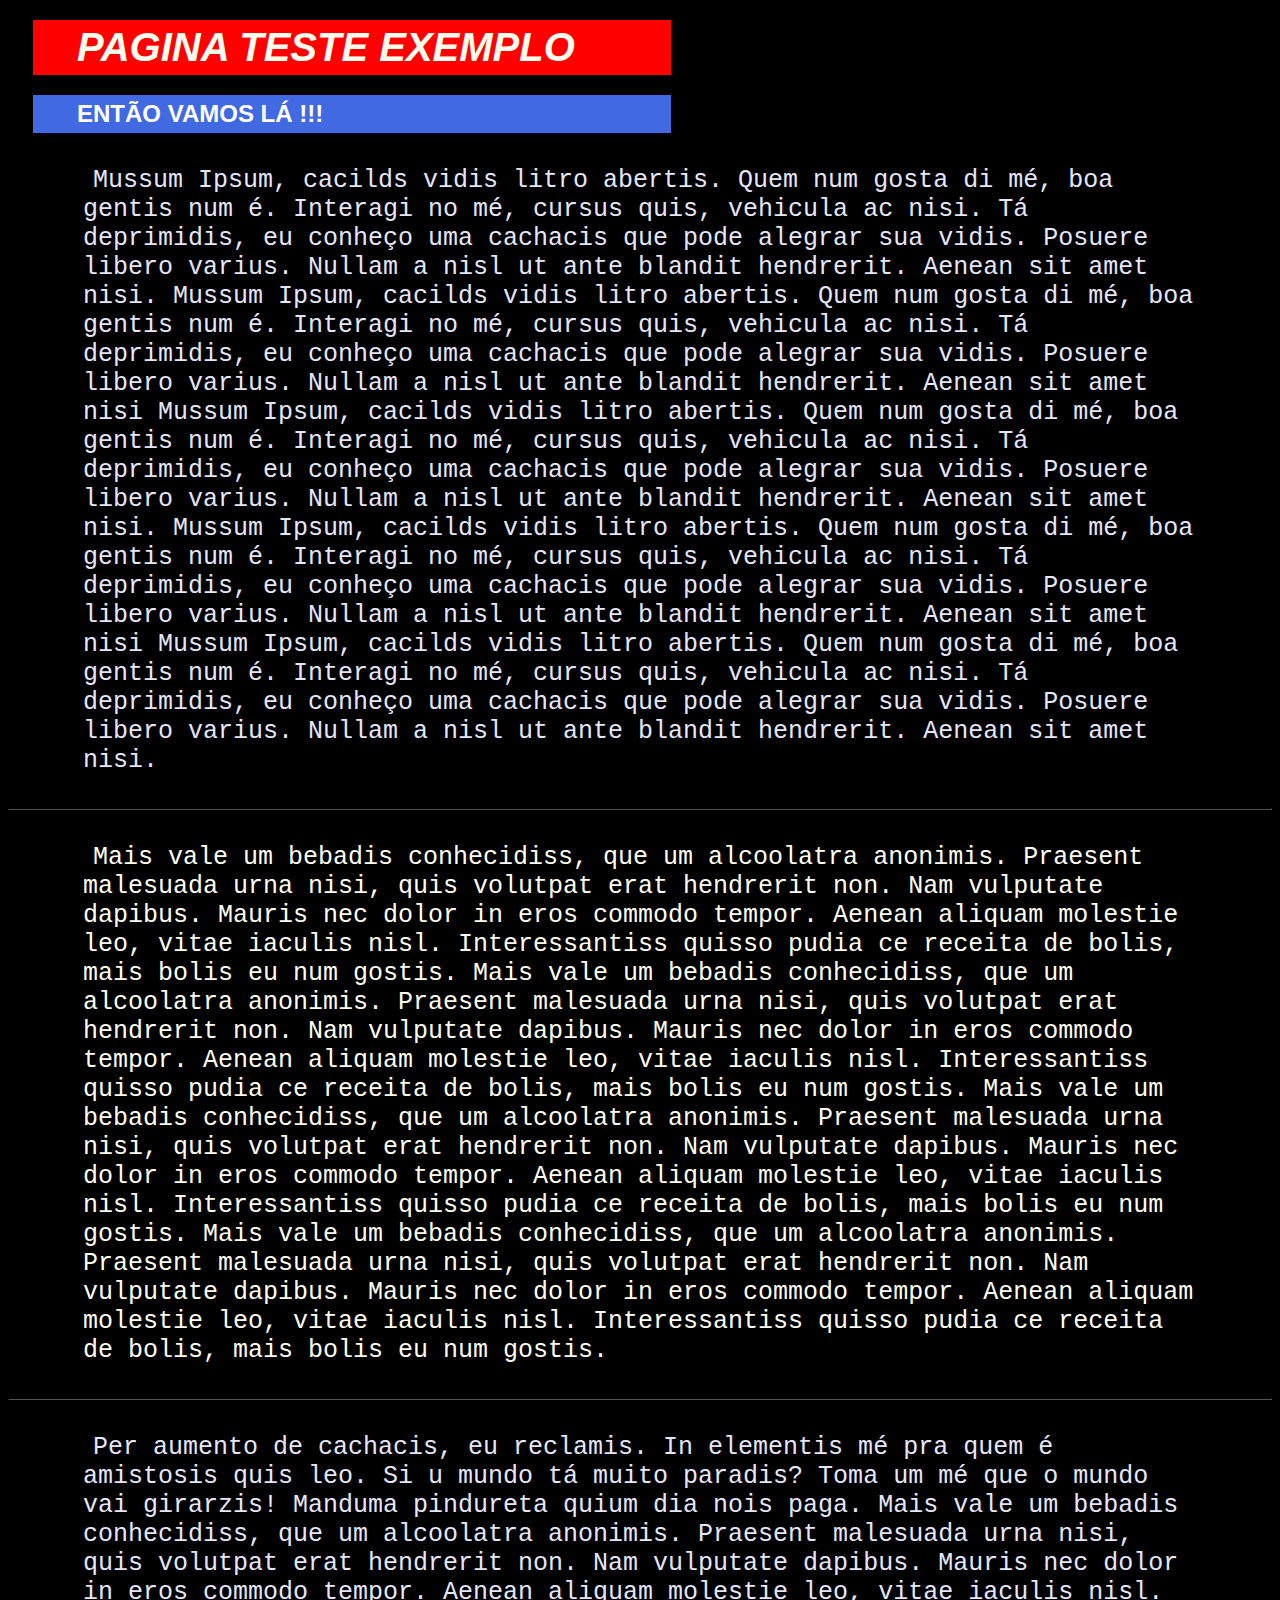
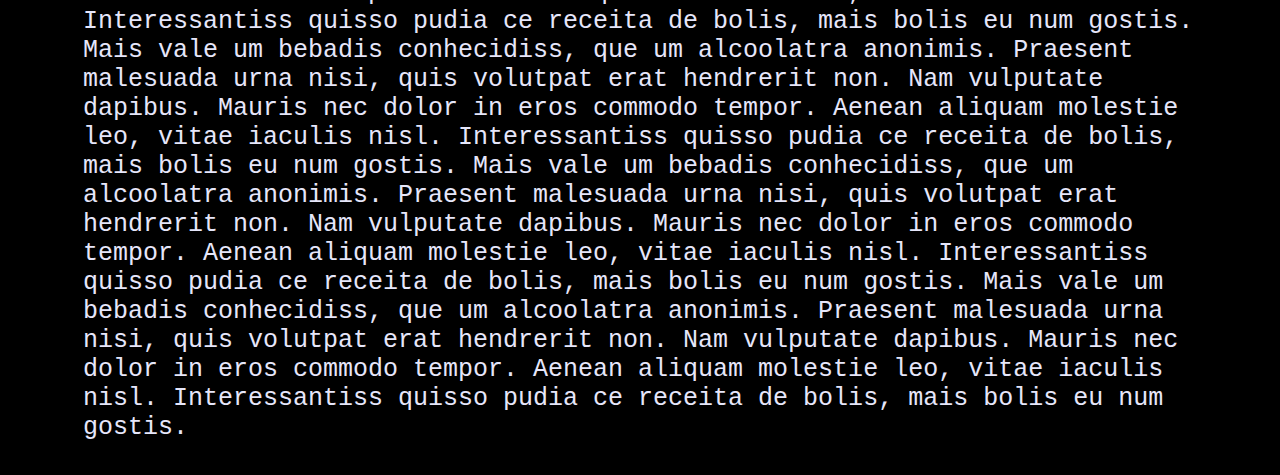
<file: 05teste.html>
<!DOCTYPE html>
<!--doctype informa ao agente de usuario a versao do html que deve ser 
renderizada-->
<html>
    <head>
        <title>O amor de Cristo </title>
        <meta charset="utf-8">
        <meta name="author" content="Alexandre Pateis">
        <meta name="descripion"content="#">
        <meta name="keywords"content="#">
        <style>
            body{
                background-color:black;
            }
            h1{
                font-family: Arial, Arial, Helvetica, sans-serif;
                font-size: 40px;
                font-style: normal;
                font-variant: small-caps;
                color:ivory;
                font-style: oblique;
                background-color: red;
                background-size:initial;
                margin: 20px 25px;
                padding: 5px 44px;
                
                width: 550px;
            }
            h2{
                margin: 25px 30px;
               background-color: royalblue;
               padding: 5px 44px;
               margin: 20px 25px ;
               background-size:initial;
               width: 550px;
            }
            p{
               font-family: monospace;
               font-size: 25px;
               font-variant:inherit;
               color:lavender;
               text-align:start;
               text-indent: 10px;
               margin: 23px 50px;
               padding: 10px 25px;
               
            }
            .destaque{
                color:ivory;
            }
            h2{
                text-transform: uppercase;
                font-family: Arial, Helvetica, sans-serif;
                color:white;
            }
            hr{
                border-color: black;
            }
            #destaque{
            color: black;
            }

        </style>
    </head>
    <body>
        <h1>PAGINA TESTE EXEMPLO</h1>
        <h2>Então vamos lá !!!</h2>
        <p>Mussum Ipsum, cacilds vidis litro abertis. Quem num gosta di mé, boa gentis num é. Interagi no mé, cursus quis, vehicula ac nisi. Tá deprimidis, eu conheço uma cachacis que pode alegrar sua vidis. Posuere libero varius. Nullam a nisl ut ante blandit hendrerit. Aenean sit amet nisi.
            Mussum Ipsum, cacilds vidis litro abertis. Quem num gosta di mé, boa gentis num é. Interagi no mé, cursus quis, vehicula ac nisi. Tá deprimidis, eu conheço uma cachacis que pode alegrar sua vidis. Posuere libero varius. Nullam a nisl ut ante blandit hendrerit. Aenean sit amet nisi
            Mussum Ipsum, cacilds vidis litro abertis. Quem num gosta di mé, boa gentis num é. Interagi no mé, cursus quis, vehicula ac nisi. Tá deprimidis, eu conheço uma cachacis que pode alegrar sua vidis. Posuere libero varius. Nullam a nisl ut ante blandit hendrerit. Aenean sit amet nisi.
            Mussum Ipsum, cacilds vidis litro abertis. Quem num gosta di mé, boa gentis num é. Interagi no mé, cursus quis, vehicula ac nisi. Tá deprimidis, eu conheço uma cachacis que pode alegrar sua vidis. Posuere libero varius. Nullam a nisl ut ante blandit hendrerit. Aenean sit amet nisi
            Mussum Ipsum, cacilds vidis litro abertis. Quem num gosta di mé, boa gentis num é. Interagi no mé, cursus quis, vehicula ac nisi. Tá deprimidis, eu conheço uma cachacis que pode alegrar sua vidis. Posuere libero varius. Nullam a nisl ut ante blandit hendrerit. Aenean sit amet nisi.
        </p>
        <hr>
        
        <p class="destaque">
            Mais vale um bebadis conhecidiss, que um alcoolatra anonimis.  Praesent malesuada urna nisi, quis volutpat erat hendrerit non. Nam vulputate dapibus. Mauris nec dolor in eros commodo tempor. Aenean aliquam molestie leo, vitae iaculis nisl. Interessantiss quisso pudia ce receita de bolis, mais bolis eu num gostis.
            Mais vale um bebadis conhecidiss, que um alcoolatra anonimis.  Praesent malesuada urna nisi, quis volutpat erat hendrerit non. Nam vulputate dapibus. Mauris nec dolor in eros commodo tempor. Aenean aliquam molestie leo, vitae iaculis nisl. Interessantiss quisso pudia ce receita de bolis, mais bolis eu num gostis.
            Mais vale um bebadis conhecidiss, que um alcoolatra anonimis.  Praesent malesuada urna nisi, quis volutpat erat hendrerit non. Nam vulputate dapibus. Mauris nec dolor in eros commodo tempor. Aenean aliquam molestie leo, vitae iaculis nisl. Interessantiss quisso pudia ce receita de bolis, mais bolis eu num gostis.
            Mais vale um bebadis conhecidiss, que um alcoolatra anonimis.  Praesent malesuada urna nisi, quis volutpat erat hendrerit non. Nam vulputate dapibus. Mauris nec dolor in eros commodo tempor. Aenean aliquam molestie leo, vitae iaculis nisl. Interessantiss quisso pudia ce receita de bolis, mais bolis eu num gostis.
        </p>
        <hr>
        <p>
            Per aumento de cachacis, eu reclamis. In elementis mé pra quem é amistosis quis leo. Si u mundo tá muito paradis? Toma um mé que o mundo vai girarzis! Manduma pindureta quium dia nois paga.
            Mais vale um bebadis conhecidiss, que um alcoolatra anonimis.  Praesent malesuada urna nisi, quis volutpat erat hendrerit non. Nam vulputate dapibus. Mauris nec dolor in eros commodo tempor. Aenean aliquam molestie leo, vitae iaculis nisl. Interessantiss quisso pudia ce receita de bolis, mais bolis eu num gostis.
            Mais vale um bebadis conhecidiss, que um alcoolatra anonimis.  Praesent malesuada urna nisi, quis volutpat erat hendrerit non. Nam vulputate dapibus. Mauris nec dolor in eros commodo tempor. Aenean aliquam molestie leo, vitae iaculis nisl. Interessantiss quisso pudia ce receita de bolis, mais bolis eu num gostis.
            Mais vale um bebadis conhecidiss, que um alcoolatra anonimis.  Praesent malesuada urna nisi, quis volutpat erat hendrerit non. Nam vulputate dapibus. Mauris nec dolor in eros commodo tempor. Aenean aliquam molestie leo, vitae iaculis nisl. Interessantiss quisso pudia ce receita de bolis, mais bolis eu num gostis.
            Mais vale um bebadis conhecidiss, que um alcoolatra anonimis.  Praesent malesuada urna nisi, quis volutpat erat hendrerit non. Nam vulputate dapibus. Mauris nec dolor in eros commodo tempor. Aenean aliquam molestie leo, vitae iaculis nisl. Interessantiss quisso pudia ce receita de bolis, mais bolis eu num gostis.
        </p>
    </body>
</html>
</file>
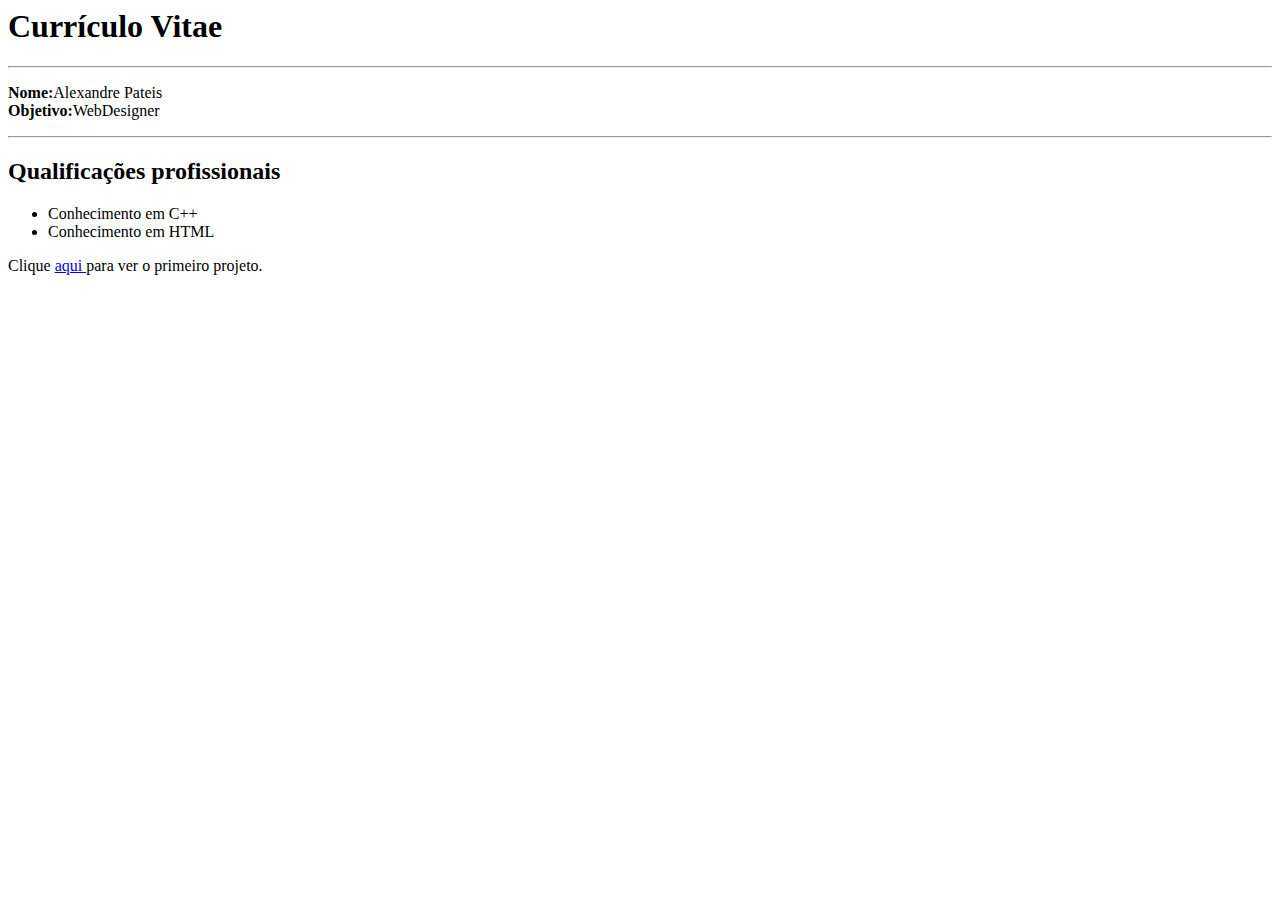
<file: curriculo.html>
<html>
<body>
    <head><title>Curriculo</title></head>
<h1>Currículo Vitae</h1>
<hr>
<p><b>Nome:</b>Alexandre Pateis<br><b>Objetivo:</b>WebDesigner</p>
<hr>
<h2>Qualificações profissionais</h2>
<ul>
    <li>Conhecimento em C++</li>
    <li>Conhecimento em HTML</li>
</ul>
<p>Clique <a href="01teste.html"target="_blank">aqui </a>para ver o primeiro projeto.
</body>
</html>
</file>
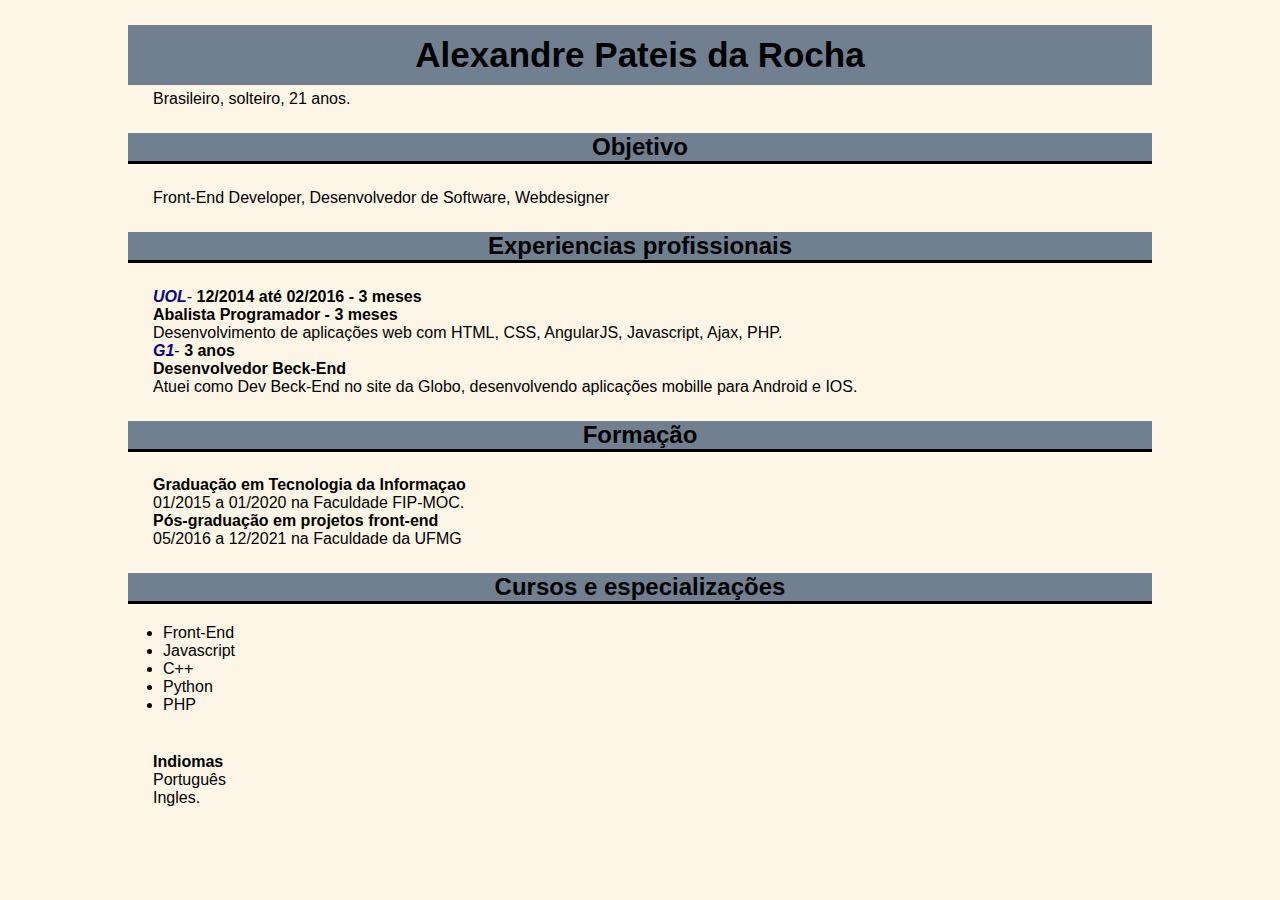
<file: Curriculoteste.html>
<!DOCTYPE html>
<!--doctype informa ao agente de usuario a versao do html que deve ser 
renderizada-->
<html>
    
    <head>
        <title>Curriculo Vitae</title>
        <meta charset="utf-8">
        <meta name="author" content="Alexandre Pateis">
        <meta name="descripion"content="#">
        <meta name="keywords"content="#">
        <style>
            body{
                font-family: Arial, Helvetica, sans-serif;
                background-color:oldlace;
                width: 80%;
                margin: auto;
                padding-top: 25px;
            }

            h1{
                color: black;
                background-color:slategray;
                font-family: Arial, Helvetica, sans-serif;
                margin: auto;
                padding: 10px 10px;
                font-size: 35px;
                text-align: center;
                
            }
            p{
                margin: auto;
                padding: 5px 25px;

            }
            h2{
                background-color:slategray;
                text-align: center;
                font-family: Arial, Helvetica, sans-serif;
                border-bottom: solid 3px black;
            }
           
            a:hover{
                color:black;
                background-color:paleturquoise;
                text-decoration: underline;
            }
            a:active{
                color: sienna;
            }
            a{
                font-style:oblique;
                color:rgb(5, 5, 133);
                text-decoration: none;
            }
            ul {
                list-style:disc;
                padding-left: 35px;
            }
            li{
                padding-left: 0;
            }
        </style>
    </head>
    <body>
        <h1>Alexandre Pateis da Rocha</h1>
        <p>Brasileiro, solteiro, 21 anos.</p>
        <h2>Objetivo</h2>
        
        <p>Front-End Developer, Desenvolvedor de Software, Webdesigner</p>
        <h2>Experiencias profissionais</h2>
        
        <p><a href="https://www.uol.com.br/"target="_blank"><b>UOL</b></a>- <b>12/2014 até 02/2016 - 3 meses</b><br>
        <b>Abalista Programador - 3 meses</b><br>
        Desenvolvimento de aplicações web com HTML, CSS, AngularJS, Javascript, Ajax, PHP.<br>
        <a href="https://g1.globo.com/"target="_blank"><b>G1</b></a>- <b>3 anos</b><br>
        <b>Desenvolvedor Beck-End</b><br>
        Atuei como Dev Beck-End no site da Globo, desenvolvendo aplicações mobille para Android e IOS.
        </p>
        <h2>Formação</h2>
        
        <p><b>Graduação em Tecnologia da Informaçao</b>
        <br>
        01/2015 a 01/2020 na Faculdade FIP-MOC.
        <br>
        <b>Pós-graduação em projetos front-end</b><br>
        05/2016 a 12/2021 na Faculdade da UFMG
        <br>
        </p>
        <h2>Cursos e especializações</h2>
        
        <ul>
            <li>Front-End</li>
            <li>Javascript</li>
            <li>C++</li>
            <li>Python</li>
            <li>PHP</li>
        </ul>
        <br>
        <p><b>Indiomas</b><br>
        Português <br>
        Ingles.
    </p>
    </body>
</html>
</file>
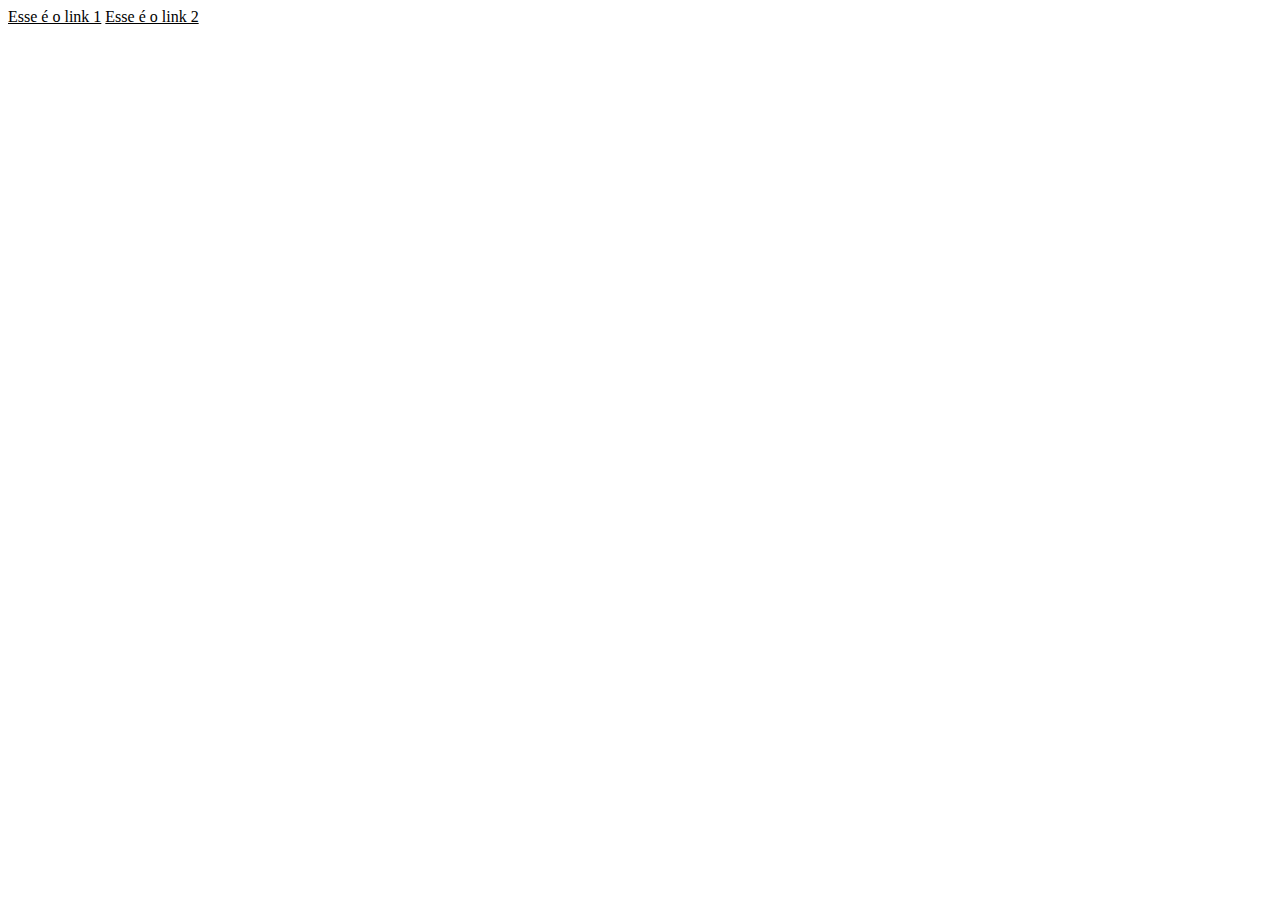
<file: linkteste.html>
<!DOCTYPE html>
<!--doctype informa ao agente de usuario a versao do html que deve ser 
renderizada-->
<html>
    <style>
        a:hover{
            background-color:papayawhip;
        }
       
        a{
            color:black;
            
        }
    </style>
    <head>
        <title>O amor de Cristo </title>
        <meta charset="utf-8">
        <meta name="author" content="Alexandre Pateis">
        <meta name="descripion"content="#">
        <meta name="keywords"content="#">
    </head>
    <body>
    <a href="http://www.google.com"target="_blank">Esse é o link 1</a>    
    <a href="http://www.google.com"target="_blank">Esse é o link 2</a> 
    </body>
</html>
</file>
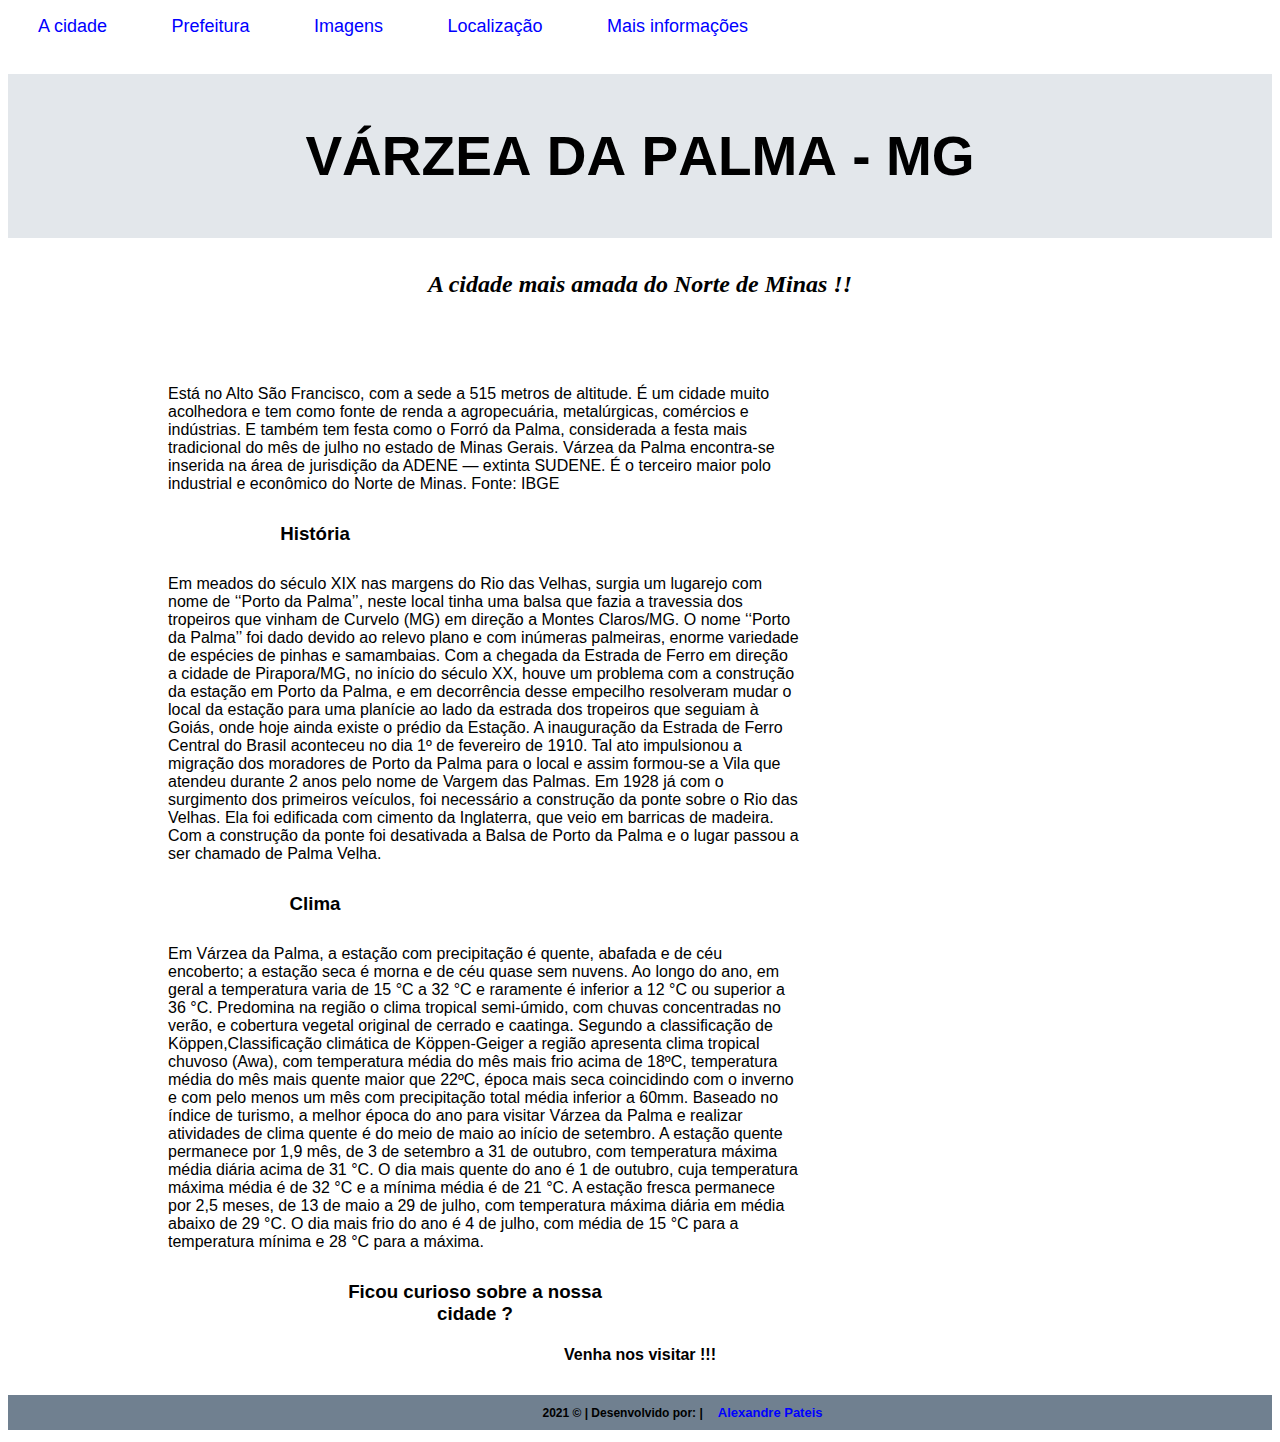
<file: PaginaVZP.html>
<!DOCTYPE html>
<!--doctype informa ao agente de usuario a versao do html que deve ser 
renderizada-->
<html>
    
    <head>
        <title>Várzea da Palma - MG</title>
        <meta charset="utf-8">
        <meta name="author" content="Alexandre Pateis">
        <meta name="descripion"content="#">
        <meta name="keywords"content="#">
        <style>
            body{
                font-family: Arial, Helvetica, sans-serif;
                background-color: white;
                
            }
            h1{
                margin-bottom: 2rem;
                background-color: rgb(227, 231, 235);
                padding: 50px 30px;
                text-align: center;
                font-style:unset;
                font-display: initial;
                font-kerning: none;
                font-size-adjust: inherit;
                font-synthesis: style;
                font-size: 55px;
            }

            h2{
                padding: 1px 5pc;
                text-align: center;
                font-family:Cambria, Cochin, Georgia, Times, 'Times New Roman', serif;
                font-style: italic;
                text-decoration:dashed;
                
                
                
            }
            hr{
                border-color: black;
                width: 50%;
            }
            h3{
                
                text-align: center;
                padding-right: 650px;
            }
            .paragrafo{
                font-family: Verdana, Geneva, Tahoma, sans-serif;
                text-align:left;
                margin: 30px 10pc;
                width: 50%;
                text-align:start
            }
            .final{
                background-color: slategrey;
                text-align: center;
                padding-left: 100px;
                font-size: 12px;
                padding-bottom: 10px;
                padding-top: 10px;

            }
            a:hover{
                color: blue;
                background-color: rgb(213, 235, 241);
                
            }
            a{
                font-size: 20px;
                color:blue;
                margin: 30px;
                text-decoration: none;
                font-size: 18px;
                padding: auto;
                text-align::left
            }
            h4{
                text-align: center;
                font-family: 'Franklin Gothic Medium', 'Arial Narrow', Arial, sans-serif;
                padding-bottom: 10px;
            }
            .fim:hover{
                background-color: slategrey;
            }
            .fim{
                font-size: 13px;
                margin: 15px;
            }
            .gt{
                text-align: center;
                padding-left: 320px;
            }

            
                
    
        </style>
    </head>
    <body>
        <p> 
            <a href="https://pt.wikipedia.org/wiki/Várzea_da_Palma"target="_blank">A cidade</a> 
            <a href="https://www.varzeadapalma.mg.gov.br/"target="_blank">Prefeitura</a>
            <a href="https://www.google.com/search?q=imagens+varzea+da+palma&sxsrf=ALeKk00SV9eGFi7IZa8JR6VTNTbASadQMg:1615591557512&source=lnms&tbm=isch&sa=X&ved=2ahUKEwihr4zH86vvAhVGHLkGHRIEDdoQ_AUoAXoECAQQAw&biw=1304&bih=697#imgrc=CC2WycqVP6dq1M"target="_blank">Imagens</a>
            <a href="https://www.google.com/maps/place/V%C3%A1rzea+da+Palma,+MG,+39260-000/@-17.5982996,-44.7500126,14z/data=!3m1!4b1!4m5!3m4!1s0xaa1f308c45bea9:0x10027efb0cf8c6ab!8m2!3d-17.5983007!4d-44.732503?hl=pt-BR"target="_blank">Localização</a>
            <a href="https://www.varzeadapalma.mg.gov.br/contato/"target="_blank">Mais informações</a>
        </p>
        <h1>VÁRZEA DA PALMA - MG</h1>
        <h2>A cidade mais amada do Norte de Minas !!</h2>
        <br>
        <br>
        <p class="paragrafo">Está no Alto São Francisco, com a sede a 515 metros de altitude. É um cidade muito acolhedora e tem como fonte de renda a agropecuária, metalúrgicas, comércios e indústrias. E também tem festa como o Forró da Palma, considerada a festa mais tradicional do mês de julho no estado de Minas Gerais.
        Várzea da Palma encontra-se inserida na área de jurisdição da ADENE — extinta SUDENE. É o terceiro maior polo industrial e econômico do Norte de Minas. Fonte: IBGE </p>
        <h3>História</h3>
        
        <p class="paragrafo">
            Em meados do século XIX nas margens do Rio das Velhas, surgia um lugarejo com nome de ‘‘Porto da Palma’’, neste local tinha uma balsa que fazia a travessia dos tropeiros que vinham de Curvelo (MG) em direção a Montes Claros/MG. O nome ‘‘Porto da Palma’’ foi dado devido ao relevo plano e com inúmeras palmeiras, enorme variedade de espécies de pinhas e samambaias. Com a chegada da Estrada de Ferro em direção a cidade de Pirapora/MG, no início do século XX, houve um problema com a construção da estação em Porto da Palma, e em decorrência desse empecilho resolveram mudar o local da estação para uma planície ao lado da estrada dos tropeiros que seguiam à Goiás, onde hoje ainda existe o prédio da Estação. A inauguração da Estrada de Ferro Central do Brasil aconteceu no dia 1º de fevereiro de 1910. Tal ato impulsionou a migração dos moradores de Porto da Palma para o local e assim formou-se a Vila que atendeu durante 2 anos pelo nome de Vargem das Palmas. Em 1928 já com o surgimento dos primeiros veículos, foi necessário a construção da ponte sobre o Rio das Velhas. Ela foi edificada com cimento da Inglaterra, que veio em barricas de madeira. Com a construção da ponte foi desativada a Balsa de Porto da Palma e o lugar passou a ser chamado de Palma Velha.
        </p>
        <h3>Clima</h3>
        
        <p class="paragrafo">
            Em Várzea da Palma, a estação com precipitação é quente, abafada e de céu encoberto; a estação seca é morna e de céu quase sem nuvens. Ao longo do ano, em geral a temperatura varia de 15 °C a 32 °C e raramente é inferior a 12 °C ou superior a 36 °C. Predomina na região o clima tropical semi-úmido, com chuvas concentradas no verão, e cobertura vegetal original de cerrado e caatinga. Segundo a classificação de Köppen,Classificação climática de Köppen-Geiger a região apresenta clima tropical chuvoso (Awa), com temperatura média do mês mais frio acima de 18ºC, temperatura média do mês mais quente maior que 22ºC, época mais seca coincidindo com o inverno e com pelo menos um mês com precipitação total média inferior a 60mm. Baseado no índice de turismo, a melhor época do ano para visitar Várzea da Palma e realizar atividades de clima quente é do meio de maio ao início de setembro.
            A estação quente permanece por 1,9 mês, de 3 de setembro a 31 de outubro, com temperatura máxima média diária acima de 31 °C. O dia mais quente do ano é 1 de outubro, cuja temperatura máxima média é de 32 °C e a mínima média é de 21 °C. A estação fresca permanece por 2,5 meses, de 13 de maio a 29 de julho, com temperatura máxima diária em média abaixo de 29 °C. O dia mais frio do ano é 4 de julho, com média de 15 °C para a temperatura mínima e 28 °C para a máxima.
        </p>
        <h3 class="gt">Ficou curioso sobre a nossa cidade ?</h3>
        <h4>Venha nos visitar !!!</h4>

        <p class="final">
            <b>2021 © | Desenvolvido por: |<a class="fim"href="https://www.facebook.com/AlexandrePateis0/"target="_blank">Alexandre Pateis</b></a>
        </p>
    </body>
</html>
</file>
